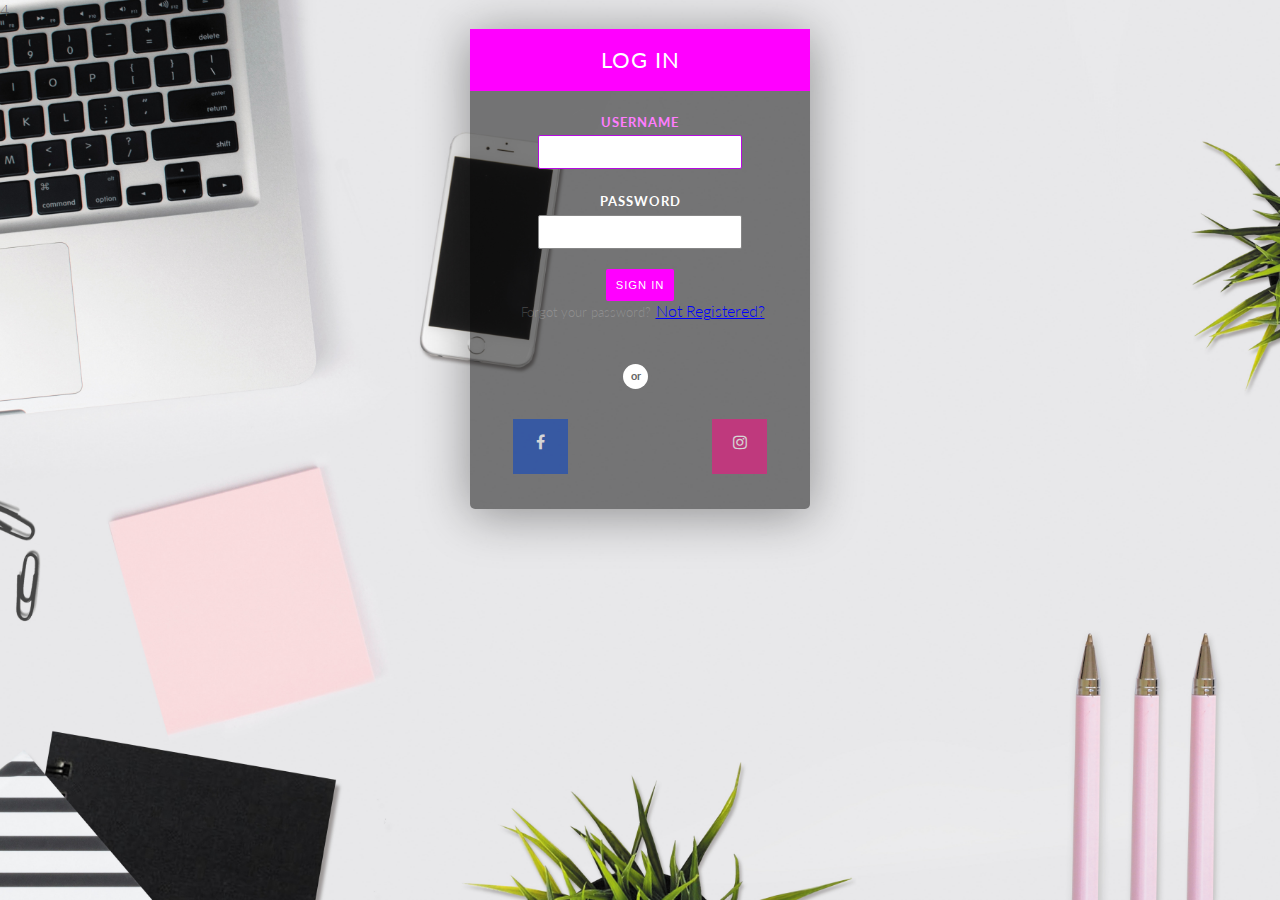
<file: webpage/index.html>
<!DOCTYPE html>
<html lang="en">

<head>
	<meta charset="utf-8">
	<meta name="viewport" content="width=device-width, initial-scale=1.0">
	<title>Sign In</title>

	<!-- Google Fonts -->
	<link href='https://fonts.googleapis.com/css?family=Roboto+Slab:400,100,300,700|Lato:400,100,300,700,900' rel='stylesheet' type='text/css'>

	<link rel="stylesheet" href="css/animate.css">
	<!-- Custom Stylesheet -->
	<link rel="stylesheet" href="css/style.css">4
	<link rel="stylesheet" href="https://cdnjs.cloudflare.com/ajax/libs/font-awesome/4.7.0/css/font-awesome.min.css">

	<script src="https://ajax.googleapis.com/ajax/libs/jquery/2.1.4/jquery.min.js"></script>
</head>

<body>
	<div class="container">
		<div class="top">
			<!--<h1 id="title" class="hidden"><span id="logo">Daily <span>UI</span></span></h1>-->
		</div>
		<div class="login-box animated fadeInUp">
			<div class="box-header">
				<h2>Log In</h2>
			</div>
			<label for="username">Username</label>
			<br/>
			<input type="text" id="username">
			<br/>
			<label for="password">Password</label>
			<br/>
			<input type="password" id="password">
			<br/>
			<button type="submit">Sign In</button>
			<br/>
			<a href="#" id="fyp">Forgot your password?</a><a id="r" href="reg.html">Not Registered?</a>
			<br/>
			<br/>
			<h6 id="or">or</h6>
			<a href="#" class="fa fa-facebook"></a>
			<a href="#" class="fa fa-instagram"></a>
		</div>
	</div>
</body>

<script>
	$(document).ready(function () {
    	$('#logo').addClass('animated fadeInDown');
    	$("input:text:visible:first").focus();
	});
	$('#username').focus(function() {
		$('label[for="username"]').addClass('selected');
	});
	$('#username').blur(function() {
		$('label[for="username"]').removeClass('selected');
	});
	$('#password').focus(function() {
		$('label[for="password"]').addClass('selected');
	});
	$('#password').blur(function() {
		$('label[for="password"]').removeClass('selected');
	});
</script>

</html>
</file>
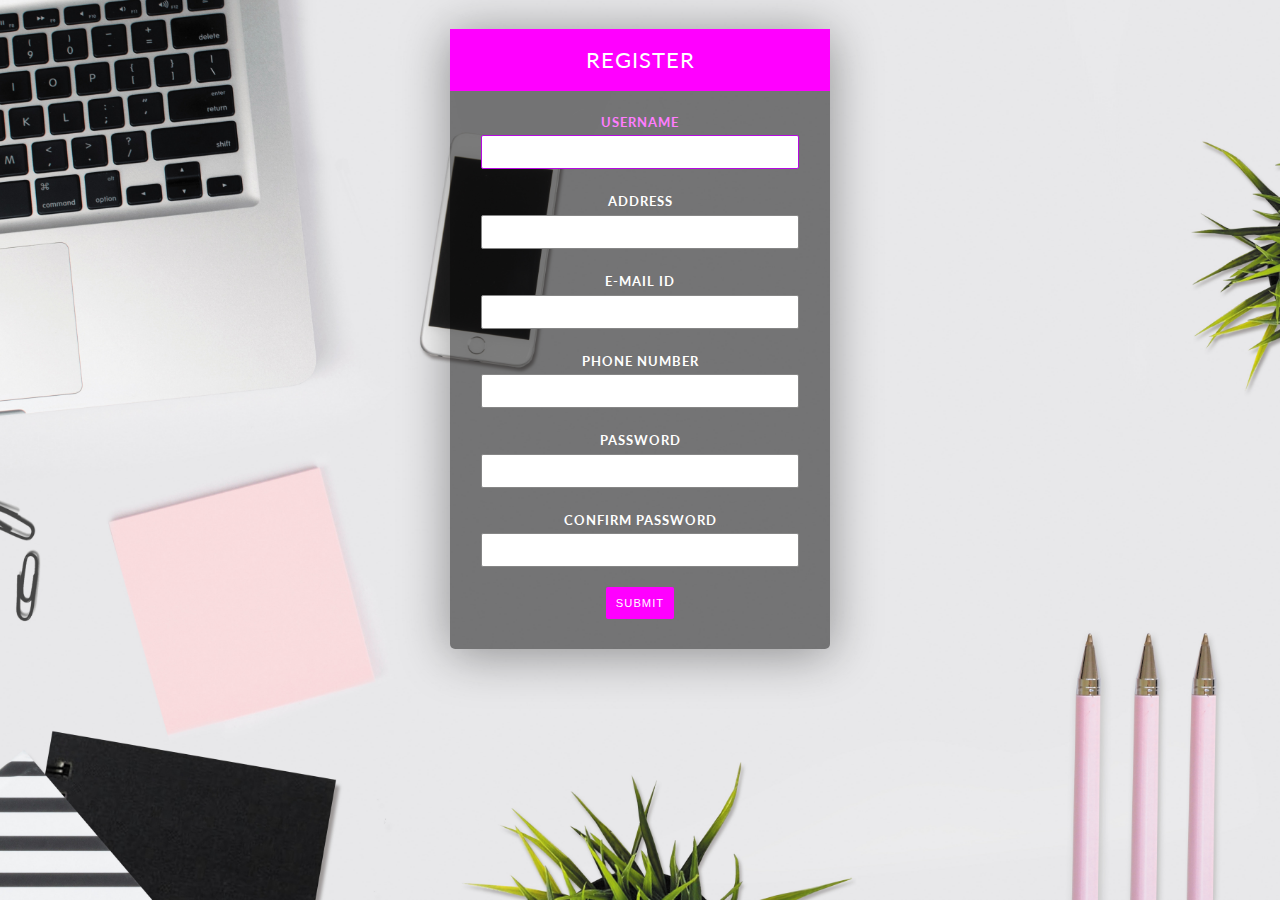
<file: webpage/reg.html>
<!DOCTYPE html>
<html lang="en">

<head>
    <meta charset="utf-8">
    <meta name="viewport" content="width=device-width, initial-scale=1.0">

	<title>Daily UI - Day 1 Sign In</title>

	<!-- Google Fonts -->
	<link href='https://fonts.googleapis.com/css?family=Roboto+Slab:400,100,300,700|Lato:400,100,300,700,900' rel='stylesheet' type='text/css'>

	<link rel="stylesheet" href="css/animate.css">
	<!-- Custom Stylesheet -->
	<link rel="stylesheet" href="css/styleR.css">

	<script src="https://ajax.googleapis.com/ajax/libs/jquery/2.1.4/jquery.min.js"></script>
</head>

<body>
	<div class="container">
		<div class="top">
			<!--<h1 id="title" class="hidden"><span id="logo">Daily <span>UI</span></span></h1>-->
		</div>
		<div class="login-box animated fadeInUp">
			<div class="box-header">
				<h2>Register</h2>
			</div>
			<label for="username">Username</label>
			<br/>
			<input type="text" id="username">
            <br/>
            <label for="address">Address</label>
			<br/>
			<input type="text" id="address">
            <br/>
            <label for="email">E-mail Id</label>
			<br/>
			<input type="email" id="email">
            <br/>
            <label for="pn">Phone Number</label>
			<br/>
			<input type="tel" id="pn">
			<br/>
			<label for="password">Password</label>
			<br/>
            <input type="password" id="password">
            <br/>
			<label for="cpassword">Confirm Password</label>
			<br/>
            <input type="password" id="cpassword">
            
			<br/>
			<button type="submit">Submit</button>
			<br/>
			
		</div>
	</div>
</body>

<script>
	$(document).ready(function () {
    	$('#logo').addClass('animated fadeInDown');
    	$("input:text:visible:first").focus();
	});
	$('#username').focus(function() {
		$('label[for="username"]').addClass('selected');
	});
	$('#username').blur(function() {
		$('label[for="username"]').removeClass('selected');
    });

    $('#address').focus(function() {
		$('label[for="address"]').addClass('selected');
	});
	$('#address').blur(function() {
		$('label[for="address"]').removeClass('selected');
    });
    
    $('#email').focus(function() {
		$('label[for="email"]').addClass('selected');
	});
	$('#email').blur(function() {
		$('label[for="email"]').removeClass('selected');
    });

    $('#pn').focus(function() {
		$('label[for="pn"]').addClass('selected');
	});
	$('#pn').blur(function() {
		$('label[for="pn"]').removeClass('selected');
	});
    
	$('#password').focus(function() {
		$('label[for="password"]').addClass('selected');
	});
	$('#password').blur(function() {
		$('label[for="password"]').removeClass('selected');
    });
    
    $('#cpassword').focus(function() {
		$('label[for="cpassword"]').addClass('selected');
	});
	$('#cpassword').blur(function() {
		$('label[for="cpassword"]').removeClass('selected');
	});
</script>

</html>
</file>
<file: webpage/css/style.css>
body {
	background: url("../images/bg.jpg") no-repeat center center fixed;
	background-size: cover;
	font-size: 16px;
	font-family: 'Lato', sans-serif;
	font-weight: 300;
	margin: 0;
	color: #666;
}

/* Typography */
h1#title {
	font-family: 'Roboto Slab', serif;
	font-weight: 300;
	font-size: 3.2em;
	color: white;
	text-shadow: 0 0 10px rgba(0,0,0,0.8);
	margin: 0 auto;
	padding-top: 180px;
	max-width: 300px;
	text-align: center;
	position: relative;
	top: 0px;
}

h1#title span span {
	font-weight: 400;
}

h2 {
	text-transform: uppercase;
	color: white;
	font-weight: 400;
	letter-spacing: 1px;
	font-size: 1.4em;
	line-height: 2.8em;
	background-color:magenta;
}

#fyp {
	text-decoration: none;
	color: rgb(255,255,255,0.2);
	transition:0.5s;
	font-size: 0.8em;
	margin: 20px 0 0;
}

#fyp:hover {
	color: rgb(255,255,255);
	transform:scale(1.2);
}

/*p.small {
	font-size: 0.8em;
	margin: 20px 0 0;
}*/


/* Layout */
.container {
	margin: 0;
	position:absolute;
	top:0px;
	
	width:100%;

}



.login-box {
	background-color: rgb(0,0,0,0.5);
	max-width: 340px;
	margin: 0 auto;
	position: relative;
	top: 10px;
	padding-bottom: 30px;
	border-radius: 5px;
	box-shadow: 0 5px 50px rgba(0,0,0,0.4);
	text-align: center;
}

.login-box .box-header {
	background-color: #665851;
	margin-top: 0;
	border-radius: 5px 5px 0 0;
}

.login-box label {
	font-weight: 700;
	font-size: .8em;
	color: white;
	letter-spacing: 1px;
	text-transform: uppercase;
	line-height: 2em;
}

.login-box input {
	margin-bottom: 20px;
	
	padding: 8px;
	border: 1px solid rgb(134, 134, 134);
	border-radius: 2px;
	font-size: .9em;
	color: #888;
}

.login-box input:focus {
	outline: none;
	border-color: rgb(182, 10, 224);
	transition: 0.5s;
	color: #665851;
}

.login-box button {
	margin-top: 0px;
	border: 0;
	border-radius: 2px;
	color: white;
	padding: 10px;
	text-transform: uppercase;
	font-weight: 400;
	font-size: 0.7em;
	letter-spacing: 1px;
	background-color:magenta;
	cursor:pointer;
	outline: none;
}

.login-box button:hover {
	opacity: 0.7;
	transition: 0.5s;
}

.login-box button:hover {
	opacity: 0.7;
	transition: 0.5s;
}

.selected {
	color:rgb(255, 125, 255)!important;
	transition: 0.5s;
}

#r
{
	color:blue;
	text-underline-position: below;
	position: relative;
	left:5px;
}

/* Animation Delay */
#logo {
  -webkit-animation-duration: 1s;
  -webkit-animation-delay: 2s;
}

.login-box {
  -webkit-animation-duration: 1s;
  -webkit-animation-delay: 1s;
}

.fa {
	padding-top:15px;
	padding-left:15px;
	padding-right:15px;
	padding-bottom:15px;
	opacity:0.7;
	
	font-size: 50px;
	width: 25px;
	height:25px;
	text-align: center;
	text-decoration: none;
	margin: 5px 2px;
	transition:0.5s;
	
  }

.fa:hover {
	opacity: 1;
	border-radius: 50%;
	transform: scale(1.2);
}

.fa-facebook {
  background: rgb(30, 78, 182);
  color: white;
  position: relative;
  left:-20%;
}

.fa-instagram {
	background: rgb(224, 33, 129);
	color: white;
	position:relative;
	left:20%;
  }

  #or
  {
	  background-color:white;
	  width:15px;
	  height:15px;
	  z-index: 1;
	  border-radius:50%;
	  padding:5px;
	  font-weight: bold;
	  position: relative;
	  left:45%;

  }
</file>
<file: webpage/css/styleR.css>
body {
	background: url("../images/bg.jpg") no-repeat center center fixed;
	background-size: cover;
	font-size: 16px;
	font-family: 'Lato', sans-serif;
	font-weight: 300;
	margin: 0;
	color: #666;
}

/* Typography */
h1#title {
	font-family: 'Roboto Slab', serif;
	font-weight: 300;
	font-size: 3.2em;
	color: white;
	text-shadow: 0 0 10px rgba(0,0,0,0.8);
	margin: 0 auto;
	padding-top: 180px;
	max-width: 300px;
	text-align: center;
	position: relative;
	top: 0px;
}

h1#title span span {
	font-weight: 400;
}

h2 {
	text-transform: uppercase;
	color: white;
	font-weight: 400;
	letter-spacing: 1px;
	font-size: 1.4em;
	line-height: 2.8em;
	background-color:magenta;
}

a {
	text-decoration: none;
	color: rgb(255,255,255,0.2);
	transition:0.5s;
	font-size: 0.8em;
	margin: 20px 0 0;
}

a:hover {
	color: rgb(255,255,255);
	transform:scale(1.5);
}

/*p.small {
	font-size: 0.8em;
	margin: 20px 0 0;
}*/


/* Layout */
.container {
	margin: 0;
	position:absolute;
	top:0px;
	
	width:100%;

}



.login-box {
	background-color: rgb(0,0,0,0.5);
	max-width: 380px;
	margin: 0 auto;
	position: relative;
	top: 10px;
	padding-bottom: 30px;
	border-radius: 5px;
	box-shadow: 0 5px 50px rgba(0,0,0,0.4);
	text-align: center;
}

.login-box .box-header {
	background-color: #665851;
	margin-top: 0;
	border-radius: 5px 5px 0 0;
}

.login-box label {
	font-weight: 700;
	font-size: .8em;
	color: white;
	letter-spacing: 1px;
	text-transform: uppercase;
	line-height: 2em;
}

.login-box input {
    margin-bottom: 20px;
    width:300px;
	
	padding: 8px;
	border: 1px solid rgb(134, 134, 134);
	border-radius: 2px;
	font-size: .9em;
	color: #888;
}

.login-box input:focus {
	outline: none;
	border-color: rgb(182, 10, 224);
	transition: 0.5s;
	color: #665851;
}

.login-box button {
	margin-top: 0px;
	border: 0;
	border-radius: 2px;
	color: white;
	padding: 10px;
	text-transform: uppercase;
	font-weight: 400;
	font-size: 0.7em;
	letter-spacing: 1px;
	background-color:magenta;
	cursor:pointer;
	outline: none;
}

.login-box button:hover {
	opacity: 0.7;
	transition: 0.5s;
}

.login-box button:hover {
	opacity: 0.7;
	transition: 0.5s;
}

.selected {
	color:rgb(255, 125, 255)!important;
	transition: 0.5s;
}

#r
{
	color:blue;
	text-underline-position: below;
	position: relative;
	left:5px;
}

/* Animation Delay */
#logo {
  -webkit-animation-duration: 1s;
  -webkit-animation-delay: 2s;
}

.login-box {
  -webkit-animation-duration: 1s;
  -webkit-animation-delay: 1s;
}
</file>
